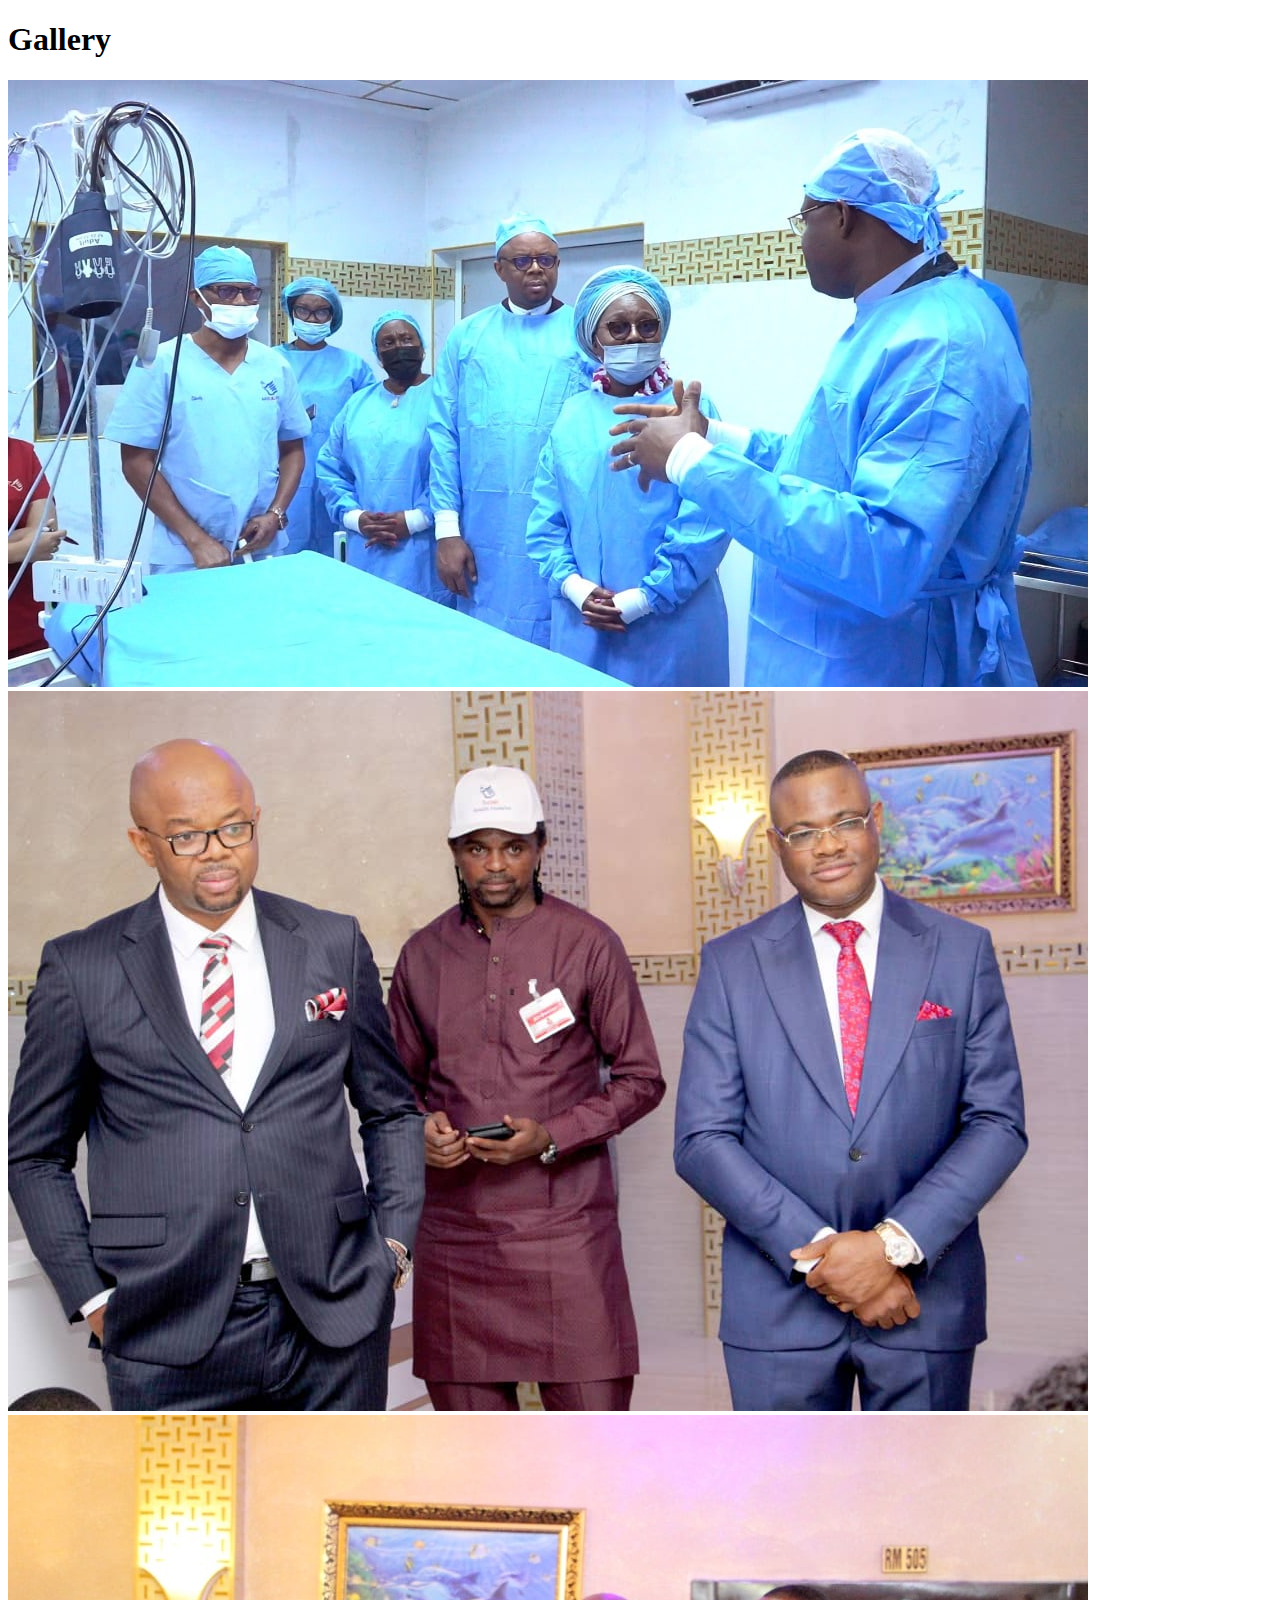
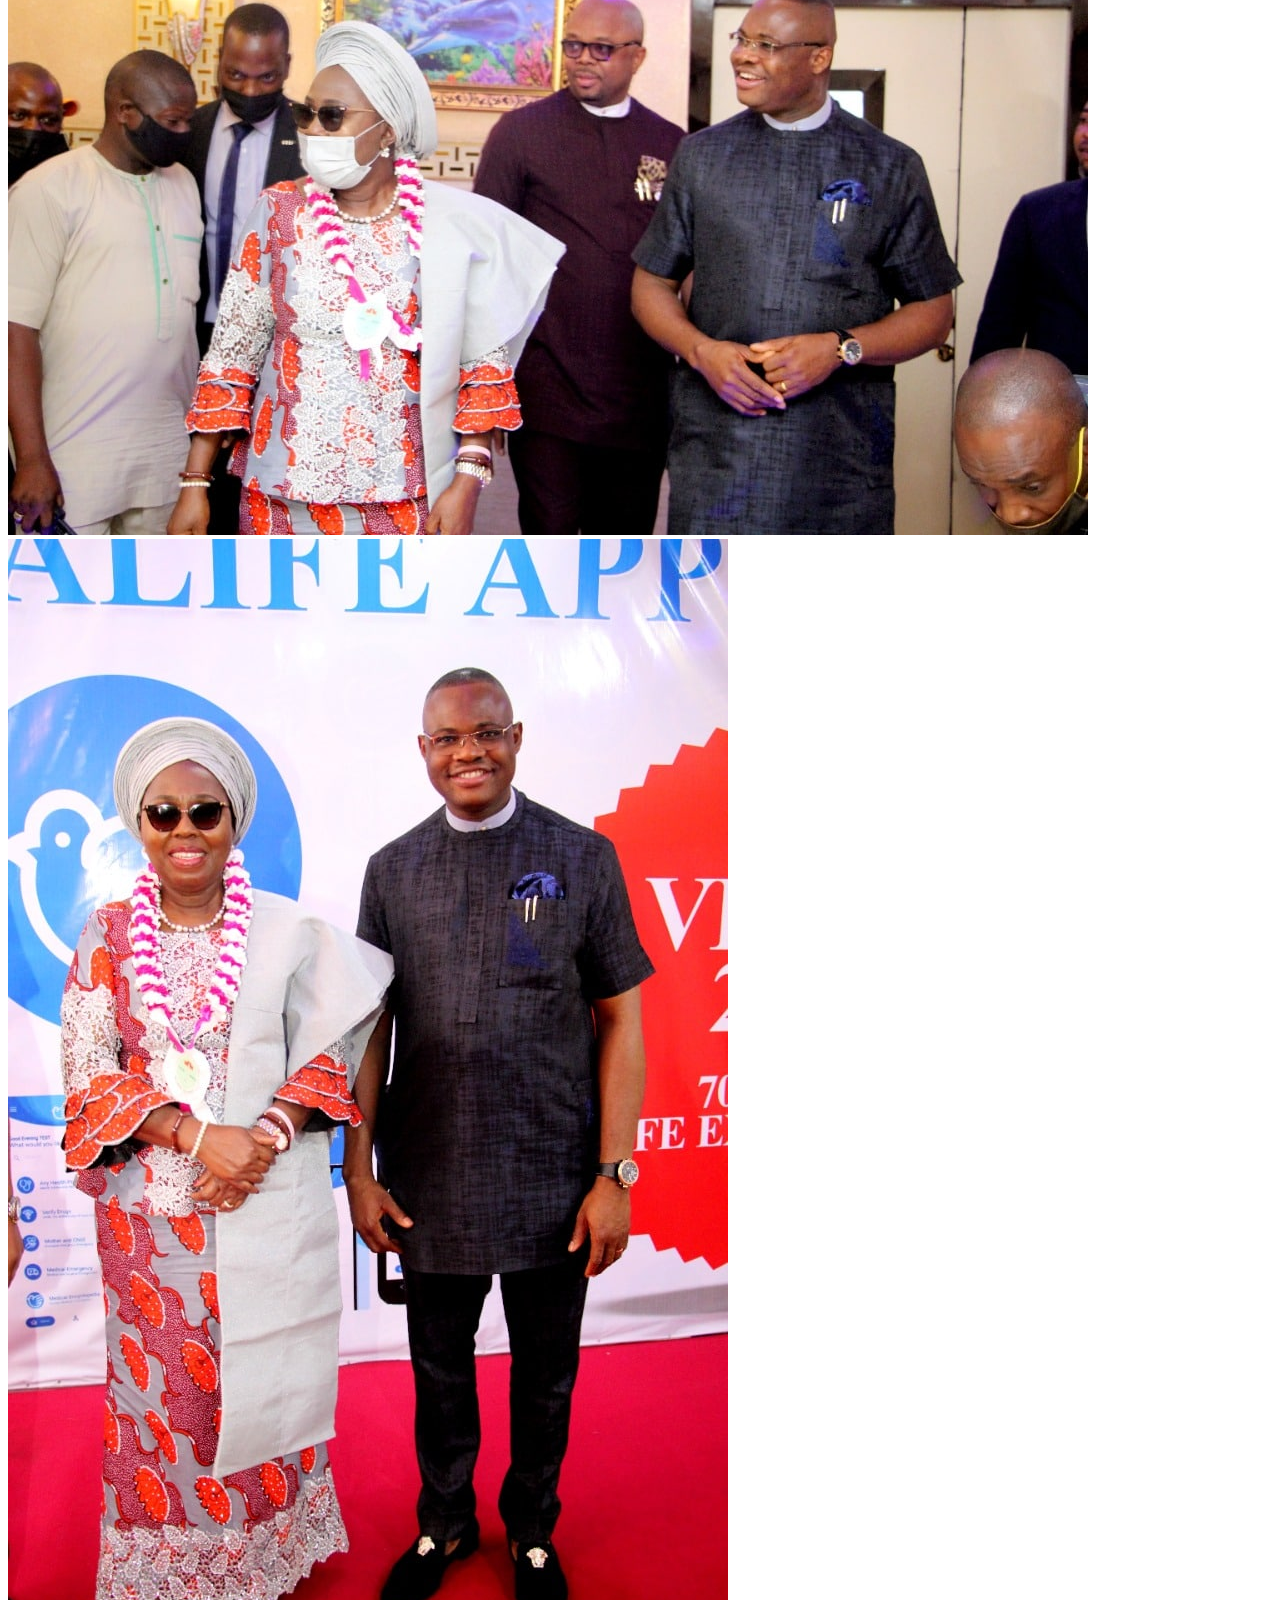
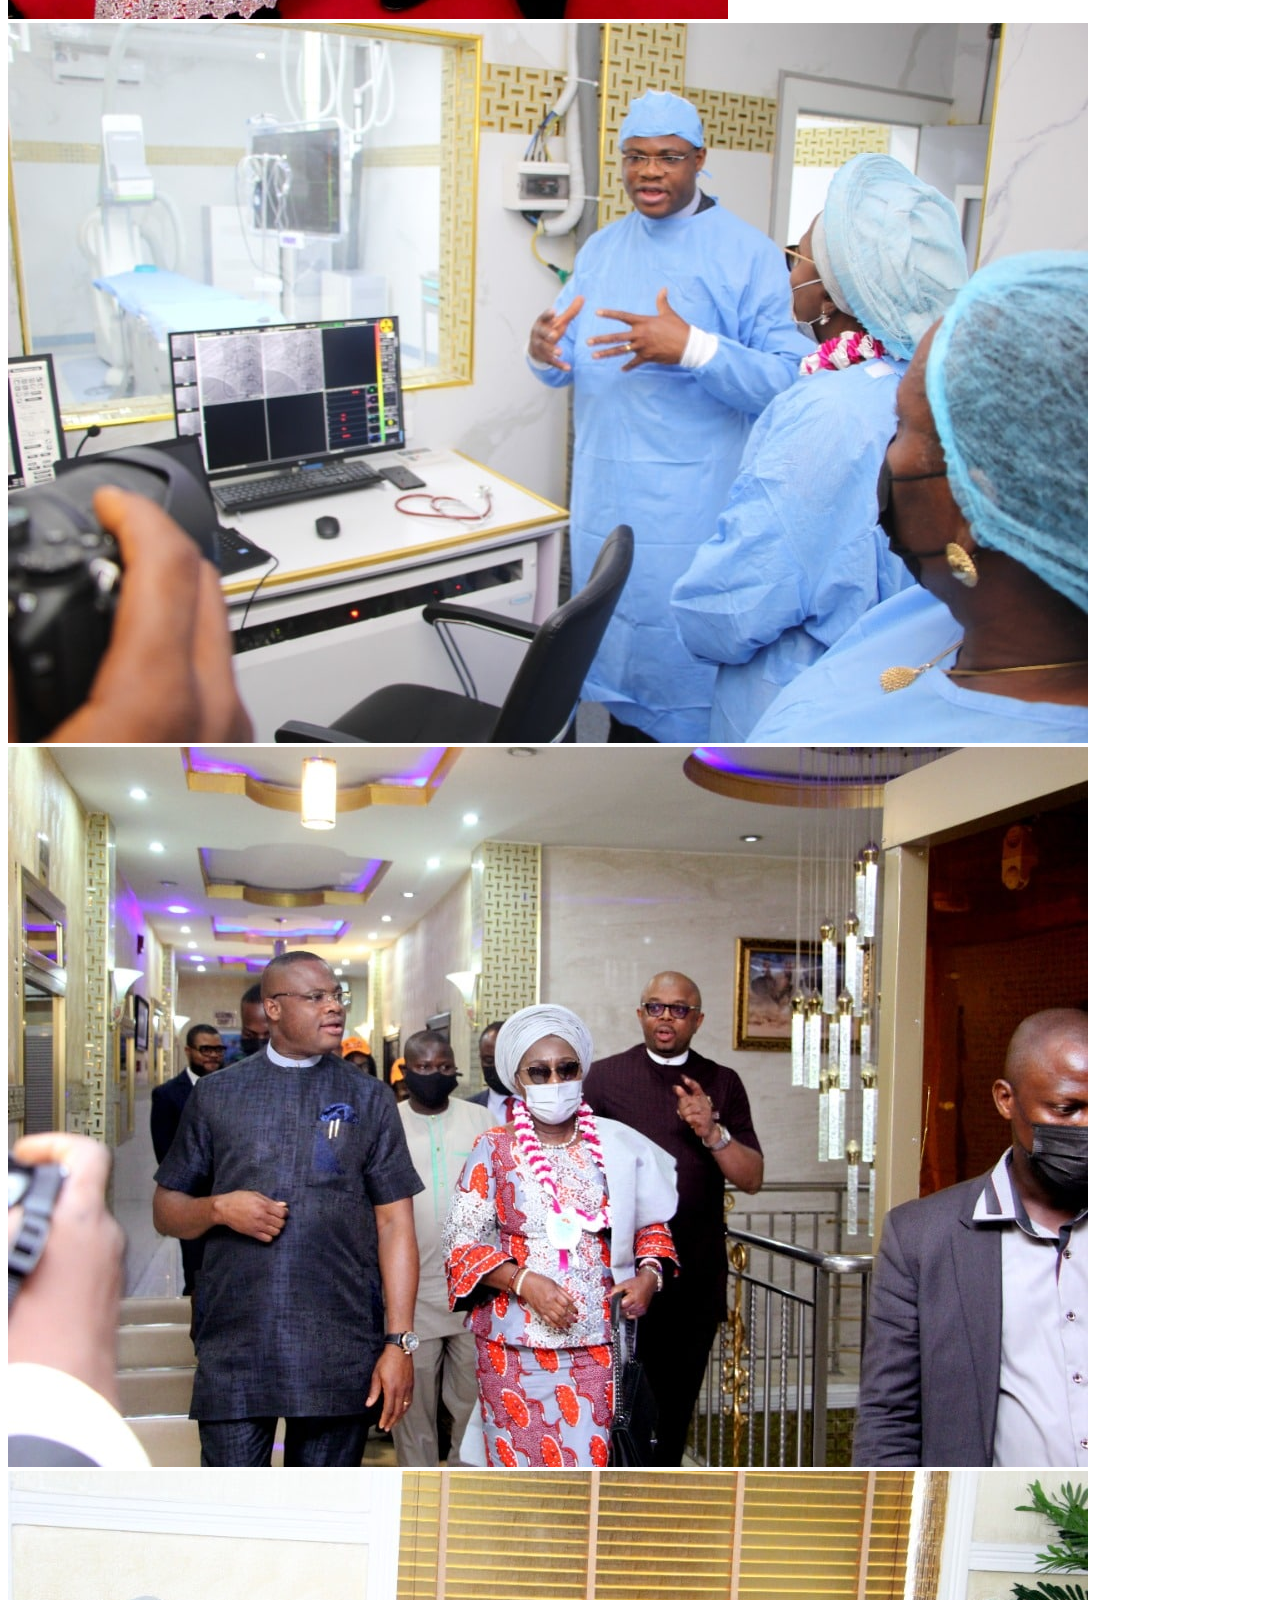
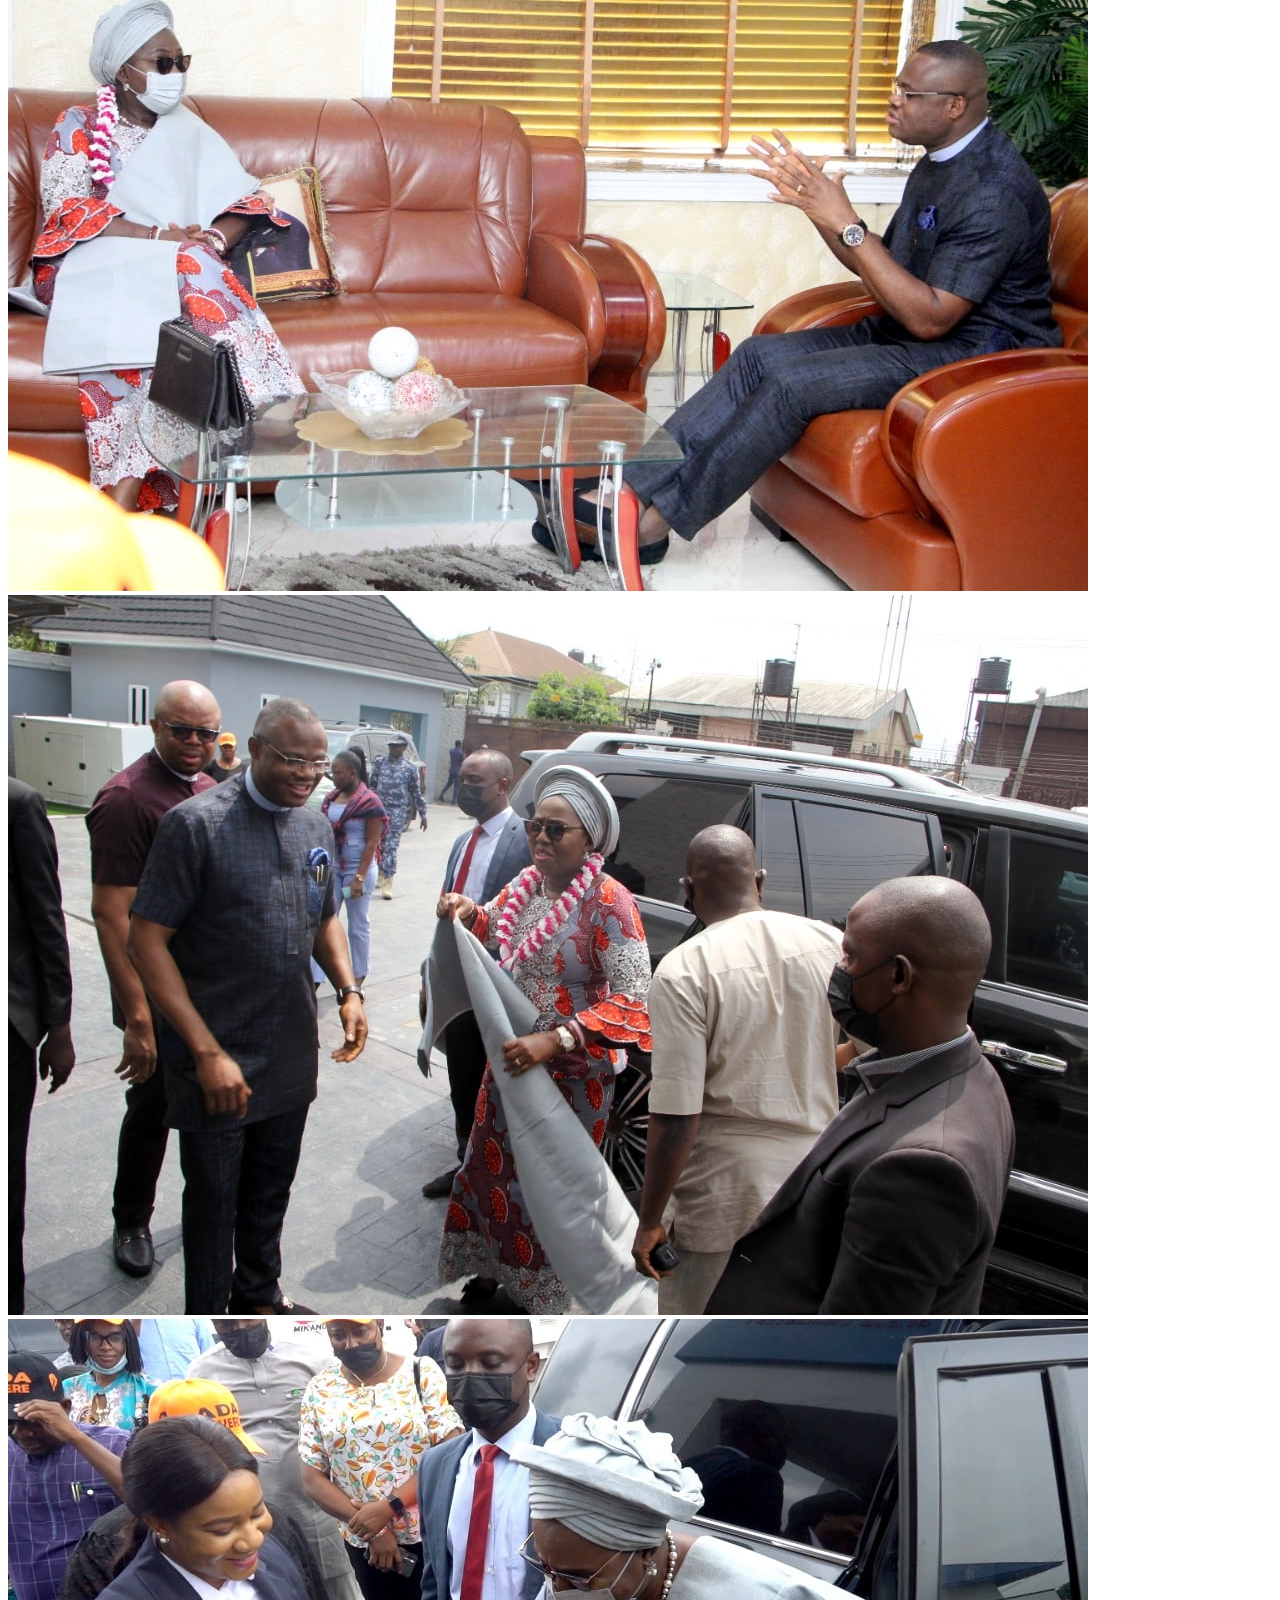
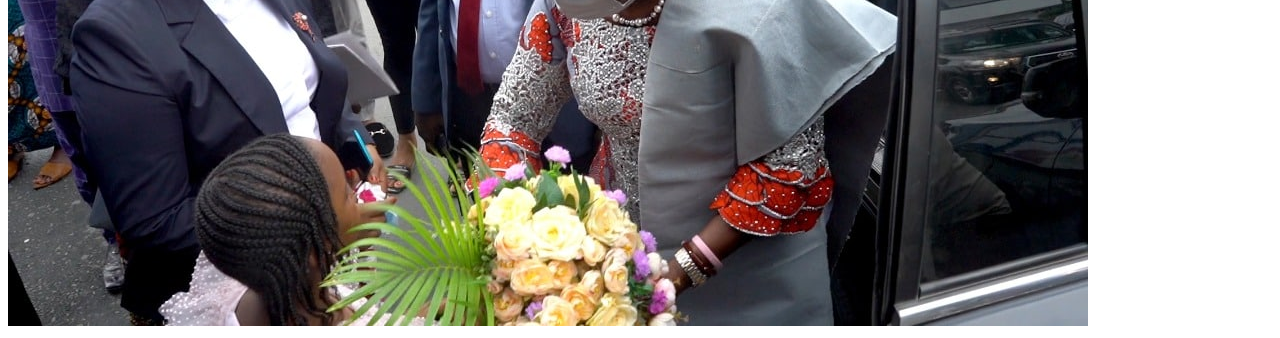
<file: gallery.html>
<!DOCTYPE html>
<html lang="en">
<head>
    <meta charset="UTF-8">
    <meta name="viewport" content="width=device-width, initial-scale=1.0">
    <meta http-equiv="X-UA-Compatible" content="ie=edge"> 
    <link href="./gallerystyle.css">
    <script src="./galleryjs.js"></script> 
    <title>Our Gallery</title>
</head>
<body>
    <h1>Gallery</h1>

    <div class="#gallery">  
        <div class="img-w">
          <img src="./assets/images/photo1668769068 (1).jpeg" alt="" /></div>
        <div class="img-w"><img src="./assets/images/photo1668769051.jpeg" alt="" /></div>
        <div class="img-w"><img src="./assets/images/photo1668769068 (2).jpeg" alt="" /></div>
        <div class="img-w"><img src="./assets/images/photo1668769068 (3).jpeg" alt="" /></div>
        <div class="img-w"><img src="./assets/images/photo1668769068 (4).jpeg" alt="" /></div>
        <div class="img-w"><img src="./assets/images/photo1668769068 (5).jpeg" alt="" /></div>
        <div class="img-w"><img src="./assets/images/photo1668769068 (6).jpeg" alt="" /></div>
        <div class="img-w"><img src="./assets/images/photo1668769068 (7).jpeg" alt="" /></div>
        <div class="img-w"><img src="./assets/images/photo1668769068 (8).jpeg" alt="" /></div>
      </div>

     
</body>
</html>
</file>
